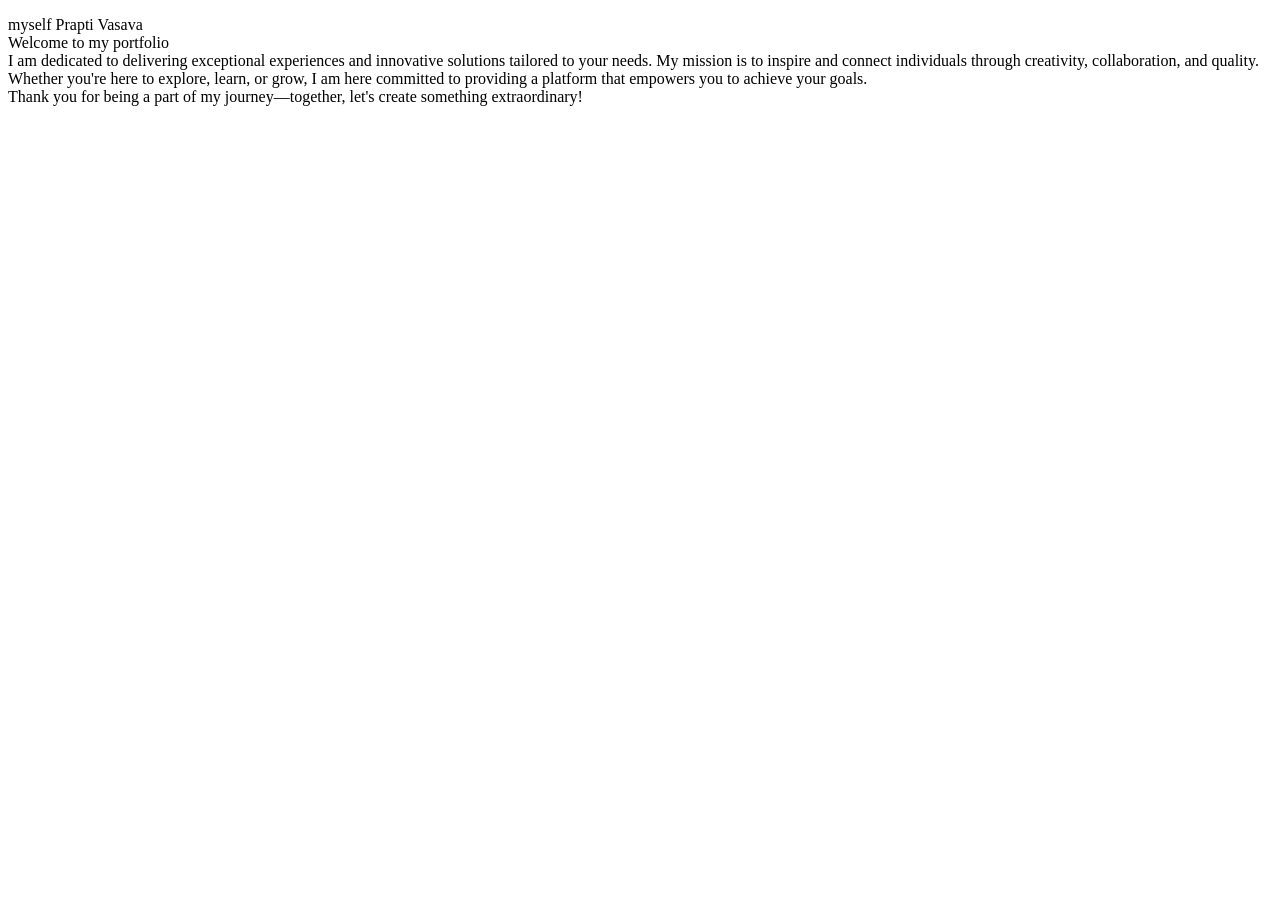
<file: AboutUs.html>
<!DOCTYPE html>
<html lang="en">
<head>
    <meta charset="UTF-8">
    <meta name="viewport" content="width=device-width, initial-scale=1.0">
    <title>Document</title>
</head>
<body>
    <p>myself Prapti Vasava <br>
        Welcome to my portfolio <br>
        I am dedicated to delivering exceptional experiences and innovative solutions tailored to your needs. My mission is to inspire and connect individuals through creativity, collaboration, and quality. <br>
        Whether you're here to explore, learn, or grow, I am here committed to providing a platform that empowers you to achieve your goals. <br>
        Thank you for being a part of my journey—together, let's create something extraordinary!  </p>  
</body>
</html>
</file>
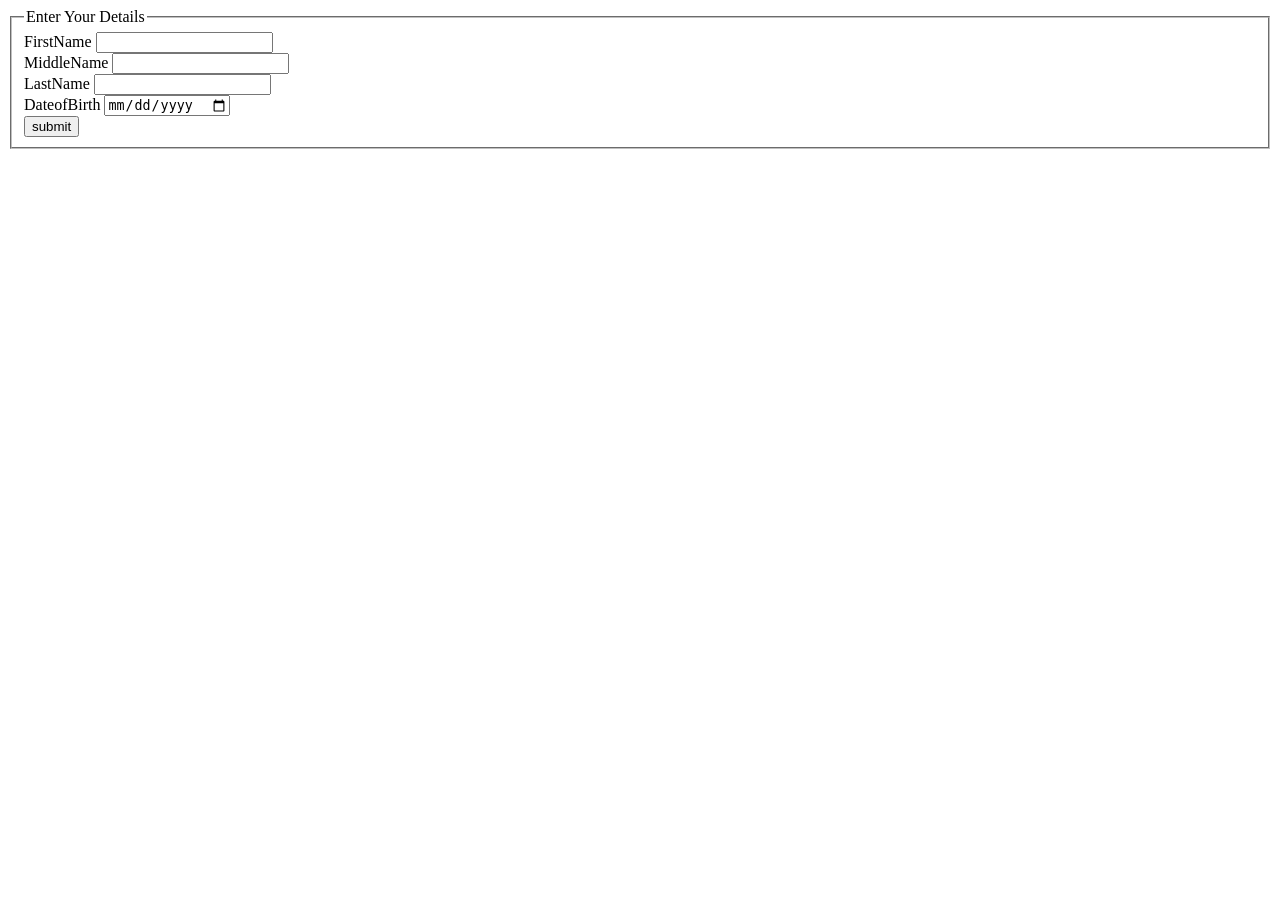
<file: Contactus.html>
<!DOCTYPE html>
<html lang="en">
<head>
    <meta charset="UTF-8">
    <meta name="viewport" content="width=device-width, initial-scale=1.0">
    <title>Document</title>
</head>
<body>
    <fieldset>
        <legend>
            Enter Your Details
        </legend>
        <label>FirstName  <input type="text"></label><br>
        <label>MiddleName  <input type="text"></label><br>
        <label>LastName  <input type="text"></label><br>
        <label>DateofBirth  <input type="date"></label><br>
        <button>submit</button>
    </fieldset>
</body>
</html>
</file>
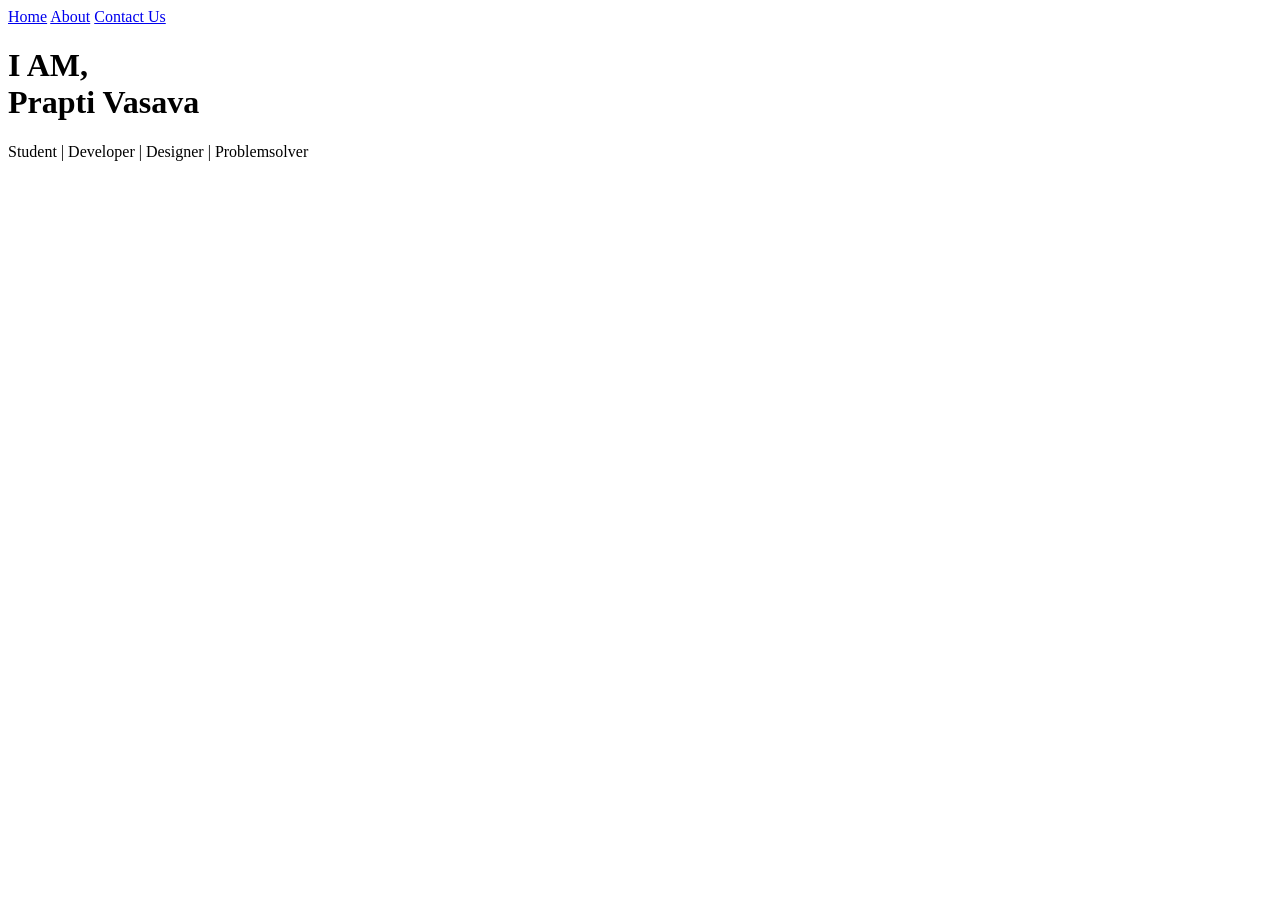
<file: portfolio.html>
<!DOCTYPE html>
<html lang="en">
<head>
    <meta charset="UTF-8">
    <meta name="viewport" content="width=device-width, initial-scale=1.0">
    <title>My New Portfolio</title>
</head>
<body>
    
    <a href="portfolio.html">Home</a>
    <a href="AboutUs.html">About</a>
    <a href="Contactus.html">Contact Us</a>
    <h1>I AM,<br>Prapti  Vasava</h1>
    <p>Student | Developer | Designer | Problemsolver </p>
   
</body>
</html>
</file>
